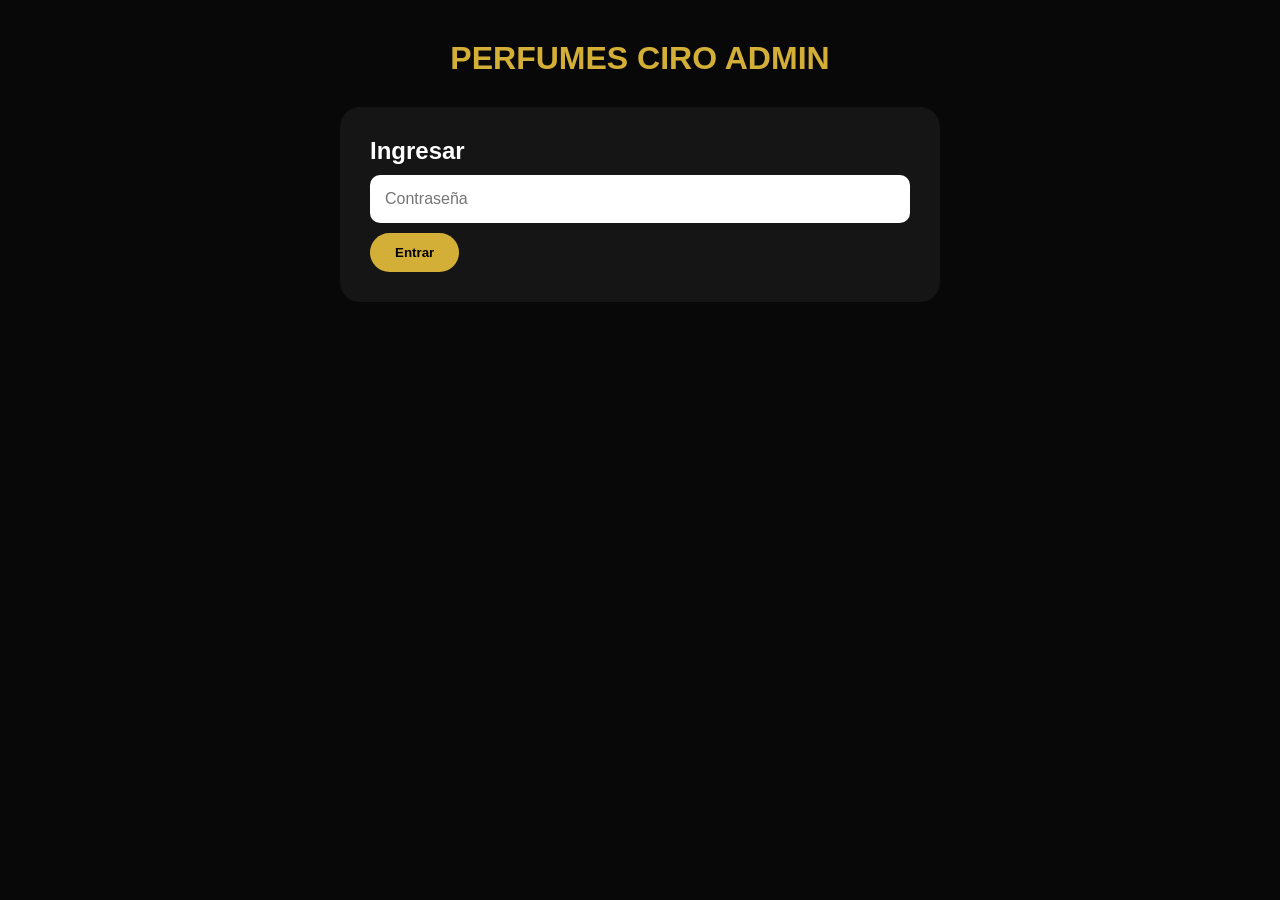
<file: admin.html>
<!DOCTYPE html>
<html lang="es">

<head>

<meta charset="UTF-8">

<meta name="viewport" content="width=device-width, initial-scale=1.0">

<title>Admin - Perfumes Ciro</title>


<style>

*{
margin:0;
padding:0;
box-sizing:border-box;
font-family:Arial, Helvetica, sans-serif;
}


body{

background:#080808;
color:white;
padding:40px;

}


h1{

text-align:center;
color:#d4af37;
margin-bottom:30px;

}


.panel{

max-width:600px;
margin:auto;
background:#151515;
padding:30px;
border-radius:20px;

}



input{

width:100%;
padding:15px;
margin:10px 0;
border:none;
border-radius:10px;
font-size:16px;

}



button{

background:#d4af37;
border:none;
padding:12px 25px;
border-radius:20px;
cursor:pointer;
font-weight:bold;

}


button:hover{

background:#f5d76e;

}



#administrador{

display:none;

}



.producto{

background:#222;
padding:20px;
margin:20px 0;
border-radius:15px;

}


.producto h3{

color:#d4af37;
margin-bottom:10px;

}


.mensaje{

color:#00c853;
margin-top:15px;

}


</style>


</head>


<body>


<h1>
PERFUMES CIRO ADMIN
</h1>



<div class="panel">



<div id="login">


<h2>
Ingresar
</h2>


<input 
type="password"
id="clave"
placeholder="Contraseña">


<button onclick="entrar()">

Entrar

</button>


</div>






<div id="administrador">


<h2>
Editar precios
</h2>


<div id="lista"></div>


<p class="mensaje" id="mensaje"></p>


</div>



</div>





<script>


// CAMBIA TU CONTRASEÑA AQUI

const contraseña = "305769";





let perfumes = JSON.parse(localStorage.getItem("perfumes"))
||
[


{
nombre:"Lattafa Khamrah",
precio:35000
},


{
nombre:"Lattafa Asad",
precio:32000
},


{
nombre:"Yara Lattafa",
precio:30000
},


{
nombre:"Oud For Glory",
precio:42000
},


{
nombre:"Fakhar Black",
precio:31000
}


];






function entrar(){


let clave =
document.getElementById("clave").value;



if(clave === contraseña){


document.getElementById("login").style.display="none";


document.getElementById("administrador").style.display="block";


mostrarProductos();


}

else{


alert("Contraseña incorrecta");


}


}






function mostrarProductos(){


let lista =
document.getElementById("lista");


lista.innerHTML="";



perfumes.forEach((p,index)=>{


lista.innerHTML += `


<div class="producto">


<h3>
${p.nombre}
</h3>


<input 
id="precio${index}"
value="${p.precio}">


<button onclick="guardar(${index})">

Guardar precio

</button>


</div>


`;


});


}







function guardar(index){


let nuevoPrecio =
document.getElementById(
"precio"+index
).value;



perfumes[index].precio =
Number(nuevoPrecio);



localStorage.setItem(
"perfumes",
JSON.stringify(perfumes)
);



document.getElementById("mensaje").innerHTML =
"Precio actualizado correctamente";


}



</script>


</body>

</html>
</file>
